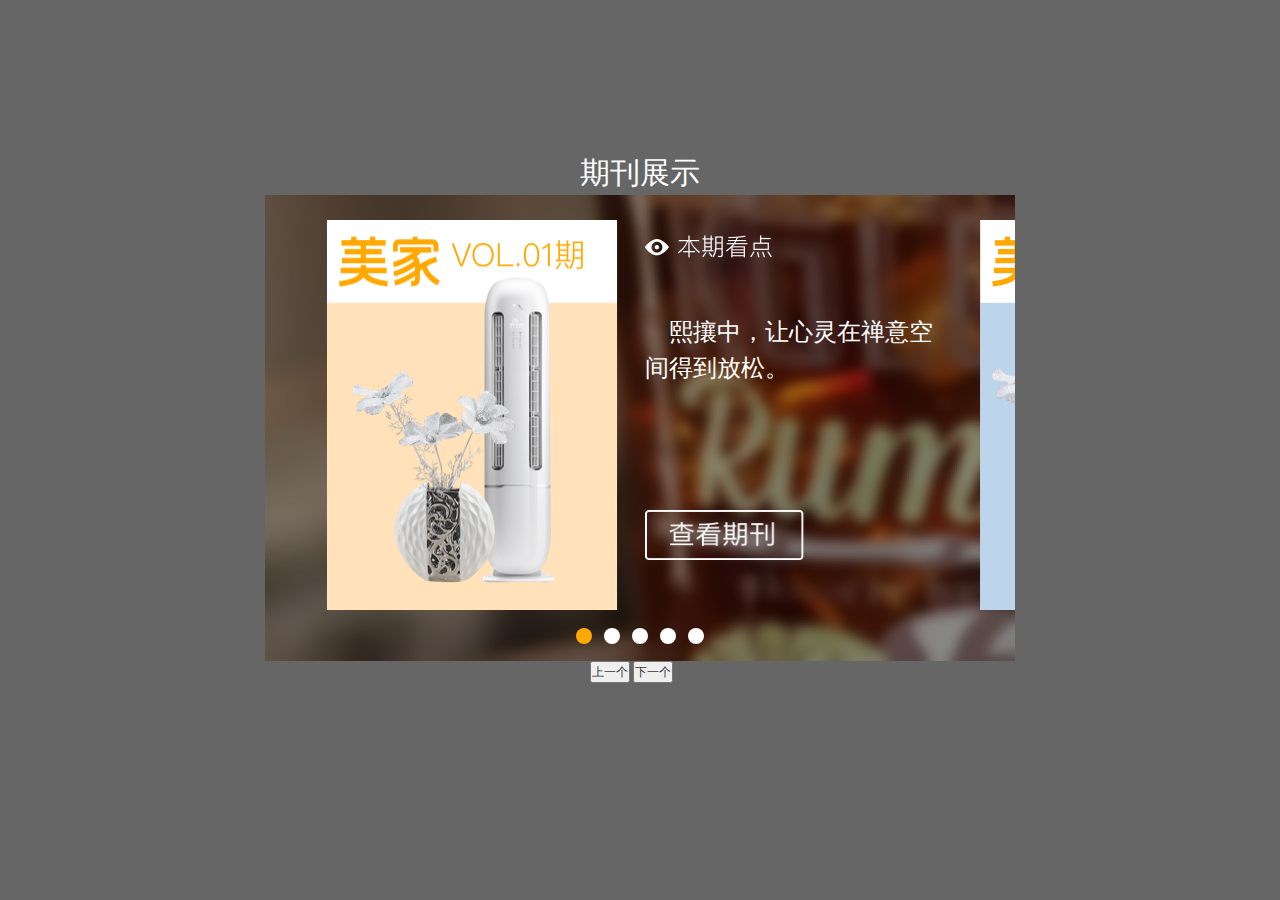
<file: tmall-beauty-house/index.html>
<!doctype html>
<html>
<head>
    <meta charset="utf-8">
    <title>Title</title>
    <link rel="stylesheet" href="css/base.css">
    <link rel="stylesheet" href="css/index.css">
</head>
<body>
    <section id="mainBody">
        <h3>期刊展示</h3>
        <div id="bg">
            <figure id="mainCon">
                <ul>
                    <li class="first main">
                        <img class="issue" src="img/issue1.png">
                    </li>
                    <li class="second">
                        <img class="issue" src="img/issue2.png">
                    </li>
                    <li class="third">
                        <img class="issue" src="img/issue3.png">
                    </li>
                    <li class="forth">
                        <img class="issue" src="img/issue4.png">
                    </li>
                    <li class="fifth">
                        <img class="issue" src="img/issue5.png">
                    </li>
                </ul>
                <figcaption>
                    <figure class="text">
                        <img src="img/point.png" alt="">
                        <P>熙攘中，让心灵在禅意空间得到放松。</P>
                        <img class="btn" src="img/read.png" alt="">
                    </figure>
                </figcaption>
            </figure>
            <aside>
                <ul>
                    <li class="active"></li>
                    <li></li>
                    <li></li>
                    <li></li>
                    <li></li>
                </ul>
            </aside>
        </div>
        <div style="width: 100px;margin: 0 auto">
            <button>上一个</button>
            <button>下一个</button>
        </div>
    </section>
</body>
<script src="js/jquery-1.8.3.min.js"></script>
<script src="js/velocity.js"></script>
<script src="js/index.js"></script>
</html>
</file>
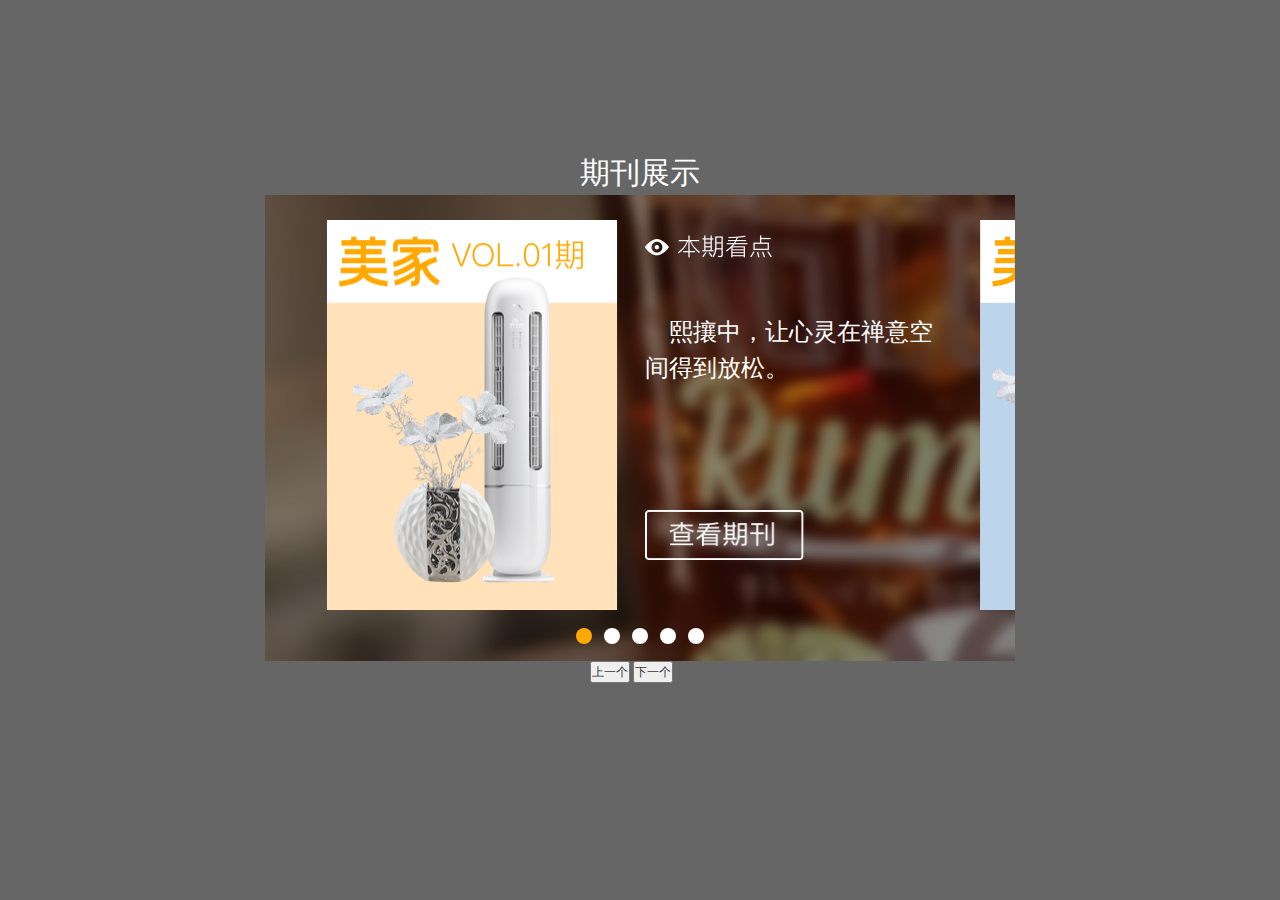
<file: 天猫美家期刊展示/index.html>
<!doctype html>
<html>
<head>
    <meta charset="utf-8">
    <title>Title</title>
    <link rel="stylesheet" href="css/base.css">
    <link rel="stylesheet" href="css/index.css">
</head>
<body>
    <section id="mainBody">
        <h3>期刊展示</h3>
        <div id="bg">
            <figure id="mainCon">
                <ul>
                    <li class="first main">
                        <img class="issue" src="img/issue1.png">
                    </li>
                    <li class="second">
                        <img class="issue" src="img/issue2.png">
                    </li>
                    <li class="third">
                        <img class="issue" src="img/issue3.png">
                    </li>
                    <li class="forth">
                        <img class="issue" src="img/issue4.png">
                    </li>
                    <li class="fifth">
                        <img class="issue" src="img/issue5.png">
                    </li>
                </ul>
                <figcaption>
                    <figure class="text">
                        <img src="img/point.png" alt="">
                        <P>熙攘中，让心灵在禅意空间得到放松。</P>
                        <img class="btn" src="img/read.png" alt="">
                    </figure>
                </figcaption>
            </figure>
            <aside>
                <ul>
                    <li class="active"></li>
                    <li></li>
                    <li></li>
                    <li></li>
                    <li></li>
                </ul>
            </aside>
        </div>
        <div style="width: 100px;margin: 0 auto">
            <button>上一个</button>
            <button>下一个</button>
        </div>
    </section>
</body>
<script src="js/jquery-1.8.3.min.js"></script>
<script src="js/velocity.js"></script>
<script src="js/index.js"></script>
</html>
</file>
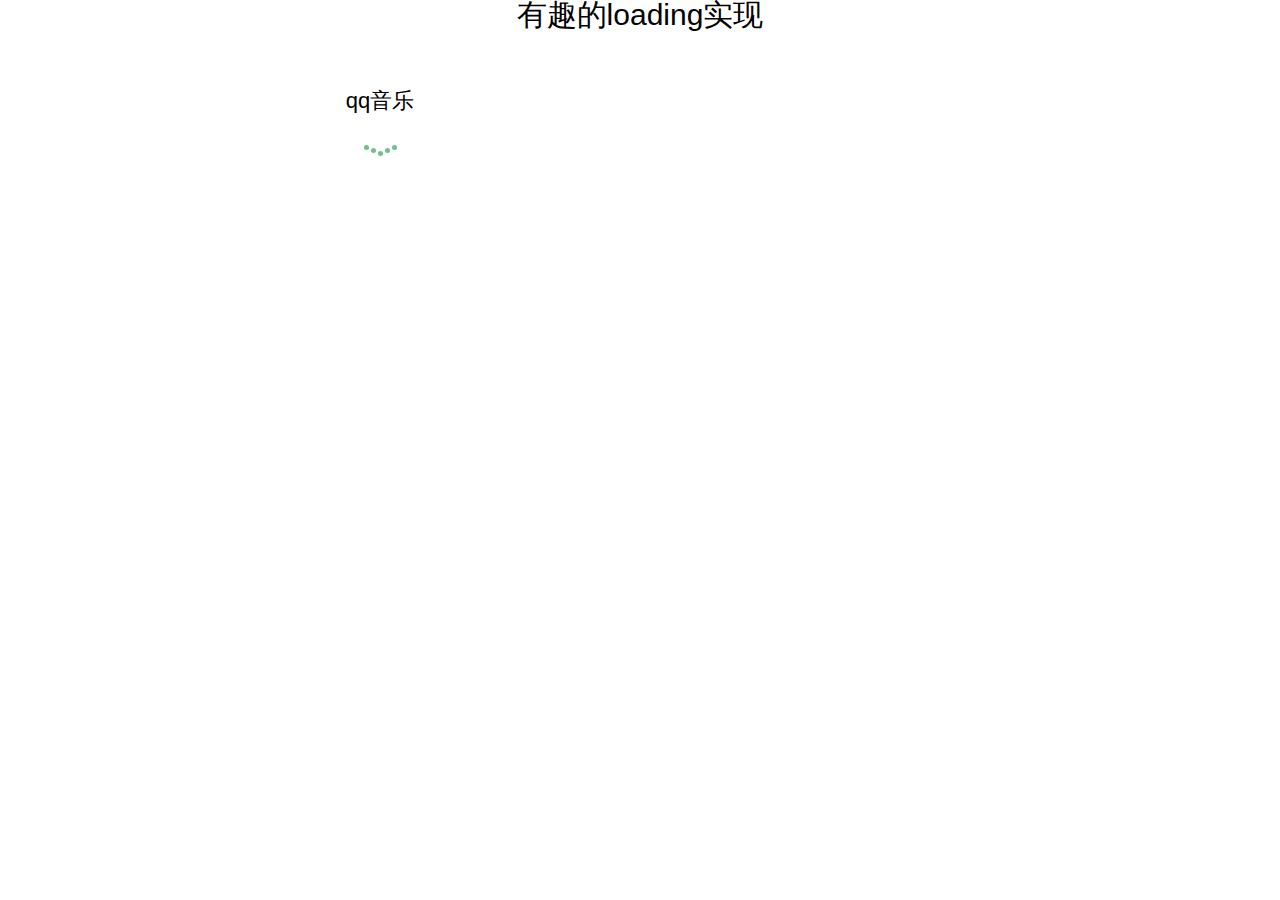
<file: tmall-beauty-house/loadings/index.html>
<!DOCTYPE html>
<html lang="en">

<head>
  <meta charset="UTF-8">
  <meta name="viewport" content="width=device-width, initial-scale=1.0">
  <meta http-equiv="X-UA-Compatible" content="ie=edge">
  <title>有趣的loading实现</title>
  <link href='./normalize.css' rel="stylesheet" type="text/css"></link>
  <link href='./index.css' rel="stylesheet" type="text/css"></link>
</head>

<body>
  <h1>有趣的loading实现</h1>
  <div class="main">
    <div class="loading-container">
      <h2 class="loading-name">qq音乐</h2>
      <ul class="loading-box qq-music">
        <li class="item item-1"></li>
        <li class="item item-2"></li>
        <li class="item item-3"></li>
        <li class="item item-4"></li>
        <li class="item item-5"></li>
      </ul>
    </div>
  </div>
</body>

</html>
</file>
<file: tmall-beauty-house/css/base.css>
@charset "utf-8";

/*
@名称: base
@功能: 重设浏览器默认样式
*/

/* 防止用户自定义背景颜色对网页的影响，添加让用户可以自定义字体 */
html{
	color:#000;background:#fff;
	-webkit-text-size-adjust: 100%;
	    -ms-text-size-adjust: 100%;
}

/* 内外边距通常让各个浏览器样式的表现位置不同 */
body,div,dl,dt,dd,ul,ol,li,h1,h2,h3,h4,h5,h6,pre,code,form,fieldset,legend,input,textarea,p,blockquote,th,td,hr,button,article,aside,details,figcaption,figure,footer,header,hgroup,menu,nav,section {
	margin:0;padding:0;
	color:#333;
}

/* 重设 HTML5 标签, IE 需要在 js 中 createElement(TAG) */
article,aside,details,figcaption,figure,footer,header,hgroup,menu,nav,section {
    display:block;
}

/* HTML5 媒体文件跟 img 保持一致 */
audio,canvas,video {
    display: inline-block;*display: inline;*zoom: 1;
}

/* 要注意表单元素并不继承父级 font 的问题 */
body,button,input,select,textarea{
font:12px/1.5 tahoma,arial,\5b8b\4f53;
}
input,select,textarea{
font-size:100%;
}

/* 去掉各Table cell 的边距并让其边重合 */
table{
border-collapse:collapse;border-spacing:0;
}

/* IE bug fixed: th 不继承 text-align*/
th{
text-align:inherit;
}

/* 去除默认边框 */
fieldset,img{
border:0;
}

/* ie6 7 8(q) bug 显示为行内表现 */
iframe{
display:block;
}

/* 去掉 firefox 下此元素的边框 */
abbr,acronym{
border:0;font-variant:normal;
}

/* 一致的 del 样式 */
del {
text-decoration:line-through;
}

address,caption,cite,code,dfn,em,th,var {
font-style:normal;
font-weight:500;
}

/* 去掉列表前的标识, li 会继承 */
ol,ul {
list-style:none;
}

/* 对齐是排版最重要的因素, 别让什么都居中 */
caption,th {
text-align:left;
}

/* 来自yahoo, 让标题都自定义, 适应多个系统应用 */
h1,h2,h3,h4,h5,h6 {
font-size:100%;
font-weight:500;
}

q:before,q:after {
content:'';
}

/* 统一上标和下标 */
sub, sup {
    font-size: 75%; line-height: 0; position: relative; vertical-align: baseline;
}
sup {top: -0.5em;}
sub {bottom: -0.25em;}


a{
	color: #333;
}
/* 让链接在 hover 状态下显示下划线 */
a:hover {
	text-decoration:underline;
	color: #c00;
}

/* 默认不显示下划线，保持页面简洁 */
ins,a {
text-decoration:none;
}

/* 清理浮动 */
.fn-clear:after {
visibility:hidden;
display:block;
font-size:0;
content:" ";
clear:both;
height:0;
}
.fn-clear {
zoom:1; /* for IE6 IE7 */
}

/* 隐藏, 通常用来与 JS 配合 */
body .fn-hide {
display:none;
}

/* 设置内联, 减少浮动带来的bug */
.fn-left,.fn-right {
display:inline;
}
.fn-left {
float:left;
}
.fn-right {
float:right;
}
</file>
<file: tmall-beauty-house/css/index.css>
html{
    background: #666;
}

#mainBody{
    margin: 150px auto;
    width: 750px;
    height: 600px;
}

#mainBody h3{
    text-align: center;
    font-size: 30px;
    color: white;
}

#bg{
    width: 750px;
    height: 466px;
    position: relative;
    overflow: hidden;
    background: url("../img/bg2.png") no-repeat;
}

#mainCon{
    position: absolute;
    top: 25px;
    left: 60px;

}

#mainCon figcaption{
    /*position: relative;*/
    /*width: 310px;*/
    /*height: 340px;*/
    /*left: 320px;*/
    /*top: 40px;*/
    /*z-index: 0;*/
}

#mainCon ul{
    position: absolute;
    left: 0px;  /* -334*4 -334*3 -334*2 -334px 0*/
    height: 390px;
    width: 1991px;
    z-index: 1;
}

#mainCon ul li{
    width: 294px;
    height: 390px;
    float: left;
    position: relative;
    margin-right: 40px;
    overflow: hidden;
}

#mainCon ul li.main{
    width: 615px;
}


#mainCon ul li .issue{
    width: 294px;
    height: 390px;
}

.text{
    position: relative;
    width: 310px;
    height: 340px;
    left: 380px;
    top: 40px;
    z-index: 0;
}
figcaption{
    width: 750px;
    height: 466px;
    background: url("../img/bg1.png") no-repeat;
    position: absolute;
    top: -25px;
    left: -60px;
/*url("/img/bg1.png") no-repeat*/
}

.text p{
    font-family: '微软雅黑 Light';
    font-size: 24px;
    color: white;
    width: 310px;
    text-indent: 24px;
    margin-top: 50px;
}

.text .btn{
    position: absolute;
    top: 275px;
    width: 160px;
    height: 50px
}

aside{
    width: 750px;
    height: 50px;
    position: absolute;
    bottom: 0;
    left: 0;
}

aside ul{
    width: 140px;
    height: 16px;
    margin: 17px auto;
}

aside ul li{
    list-style: none;
    width: 16px;
    height: 16px;
    border-radius: 8px;
    float: left;
    background: white;
    margin: auto 6px;
}

aside ul li.active{
    background: #ffa800;
}
</file>
<file: 天猫美家期刊展示/css/base.css>
@charset "utf-8";

/*
@名称: base
@功能: 重设浏览器默认样式
*/

/* 防止用户自定义背景颜色对网页的影响，添加让用户可以自定义字体 */
html{
	color:#000;background:#fff;
	-webkit-text-size-adjust: 100%;
	    -ms-text-size-adjust: 100%;
}

/* 内外边距通常让各个浏览器样式的表现位置不同 */
body,div,dl,dt,dd,ul,ol,li,h1,h2,h3,h4,h5,h6,pre,code,form,fieldset,legend,input,textarea,p,blockquote,th,td,hr,button,article,aside,details,figcaption,figure,footer,header,hgroup,menu,nav,section {
	margin:0;padding:0;
	color:#333;
}

/* 重设 HTML5 标签, IE 需要在 js 中 createElement(TAG) */
article,aside,details,figcaption,figure,footer,header,hgroup,menu,nav,section {
    display:block;
}

/* HTML5 媒体文件跟 img 保持一致 */
audio,canvas,video {
    display: inline-block;*display: inline;*zoom: 1;
}

/* 要注意表单元素并不继承父级 font 的问题 */
body,button,input,select,textarea{
font:12px/1.5 tahoma,arial,\5b8b\4f53;
}
input,select,textarea{
font-size:100%;
}

/* 去掉各Table cell 的边距并让其边重合 */
table{
border-collapse:collapse;border-spacing:0;
}

/* IE bug fixed: th 不继承 text-align*/
th{
text-align:inherit;
}

/* 去除默认边框 */
fieldset,img{
border:0;
}

/* ie6 7 8(q) bug 显示为行内表现 */
iframe{
display:block;
}

/* 去掉 firefox 下此元素的边框 */
abbr,acronym{
border:0;font-variant:normal;
}

/* 一致的 del 样式 */
del {
text-decoration:line-through;
}

address,caption,cite,code,dfn,em,th,var {
font-style:normal;
font-weight:500;
}

/* 去掉列表前的标识, li 会继承 */
ol,ul {
list-style:none;
}

/* 对齐是排版最重要的因素, 别让什么都居中 */
caption,th {
text-align:left;
}

/* 来自yahoo, 让标题都自定义, 适应多个系统应用 */
h1,h2,h3,h4,h5,h6 {
font-size:100%;
font-weight:500;
}

q:before,q:after {
content:'';
}

/* 统一上标和下标 */
sub, sup {
    font-size: 75%; line-height: 0; position: relative; vertical-align: baseline;
}
sup {top: -0.5em;}
sub {bottom: -0.25em;}


a{
	color: #333;
}
/* 让链接在 hover 状态下显示下划线 */
a:hover {
	text-decoration:underline;
	color: #c00;
}

/* 默认不显示下划线，保持页面简洁 */
ins,a {
text-decoration:none;
}

/* 清理浮动 */
.fn-clear:after {
visibility:hidden;
display:block;
font-size:0;
content:" ";
clear:both;
height:0;
}
.fn-clear {
zoom:1; /* for IE6 IE7 */
}

/* 隐藏, 通常用来与 JS 配合 */
body .fn-hide {
display:none;
}

/* 设置内联, 减少浮动带来的bug */
.fn-left,.fn-right {
display:inline;
}
.fn-left {
float:left;
}
.fn-right {
float:right;
}
</file>
<file: 天猫美家期刊展示/css/index.css>
html{
    background: #666;
}

#mainBody{
    margin: 150px auto;
    width: 750px;
    height: 600px;
}

#mainBody h3{
    text-align: center;
    font-size: 30px;
    color: white;
}

#bg{
    width: 750px;
    height: 466px;
    position: relative;
    overflow: hidden;
    background: url("../img/bg2.png") no-repeat;
}

#mainCon{
    position: absolute;
    top: 25px;
    left: 60px;

}

#mainCon figcaption{
    /*position: relative;*/
    /*width: 310px;*/
    /*height: 340px;*/
    /*left: 320px;*/
    /*top: 40px;*/
    /*z-index: 0;*/
}

#mainCon ul{
    position: absolute;
    left: 0px;  /* -334*4 -334*3 -334*2 -334px 0*/
    height: 390px;
    width: 1991px;
    z-index: 1;
}

#mainCon ul li{
    width: 294px;
    height: 390px;
    float: left;
    position: relative;
    margin-right: 40px;
    overflow: hidden;
}

#mainCon ul li.main{
    width: 615px;
}


#mainCon ul li .issue{
    width: 294px;
    height: 390px;
}

.text{
    position: relative;
    width: 310px;
    height: 340px;
    left: 380px;
    top: 40px;
    z-index: 0;
}
figcaption{
    width: 750px;
    height: 466px;
    background: url("../img/bg1.png") no-repeat;
    position: absolute;
    top: -25px;
    left: -60px;
/*url("/img/bg1.png") no-repeat*/
}

.text p{
    font-family: '微软雅黑 Light';
    font-size: 24px;
    color: white;
    width: 310px;
    text-indent: 24px;
    margin-top: 50px;
}

.text .btn{
    position: absolute;
    top: 275px;
    width: 160px;
    height: 50px
}

aside{
    width: 750px;
    height: 50px;
    position: absolute;
    bottom: 0;
    left: 0;
}

aside ul{
    width: 140px;
    height: 16px;
    margin: 17px auto;
}

aside ul li{
    list-style: none;
    width: 16px;
    height: 16px;
    border-radius: 8px;
    float: left;
    background: white;
    margin: auto 6px;
}

aside ul li.active{
    background: #ffa800;
}
</file>
<file: tmall-beauty-house/loadings/index.css>
body{
  text-align: center;
}

h1 {
  font-size: 30px;
  font-weight: 500;
  margin-bottom: 50px;
}

.loading-name{
  font-size: 22px;
  font-weight: normal;
  margin-bottom: 10px;
}

.main{
  width: 50%;
  margin: 0 auto;
  display: flex;
  flex-direction: row;
  flex-wrap: wrap;
}

.loading-container{
  width: 100px;
  height: 100px;
  display: flex;
  flex-direction: column;
  align-items: center;
  margin: 10px;
}

.loading-box {
  width: 50px;
  height: 50px;
}

/* qq音乐loading */
.qq-music{
  display: flex;
  flex-direction: row;
  justify-content: center;
  align-items: center;
}

.qq-music .item{
  display: block;
  width: 5px;
  height: 5px;
  border-radius: 10px;
  background: #6FC18C;
  margin: 1px;
}

.qq-music .item-3{
  transform: translate3d(0, 6px, 0);
  animation-name: qq-music-3;
  animation-duration: 5s;
}

.qq-music .item-2, .qq-music .item-4{
  transform: translate3d(0, 3px, 0);
  animation-name: qq-music-2;
  animation-duration: 5s;
}

.qq-music .item-1, .qq-music .item-5{
  transform: translate3d(0, 0, 0);
  animation-name: qq-music-1;
  animation-duration: 1s;
}

@keyframes qq-music-1
{
    0%   {transform: translate3d(0, 0, 0);}
    25%  {transform: translate3d(0, -3px, 0);}
    50%  {transform: translate3d(0, 0, 0);}
    75%  {transform: translate3d(0, 3px, 0);}
    100%  {transform: translate3d(0, 0, 0);}
    100%  {
      transform: translate3d(0, 0, 0);
      height: 15px;
    }
}
/* qq音乐loading end */
</file>
